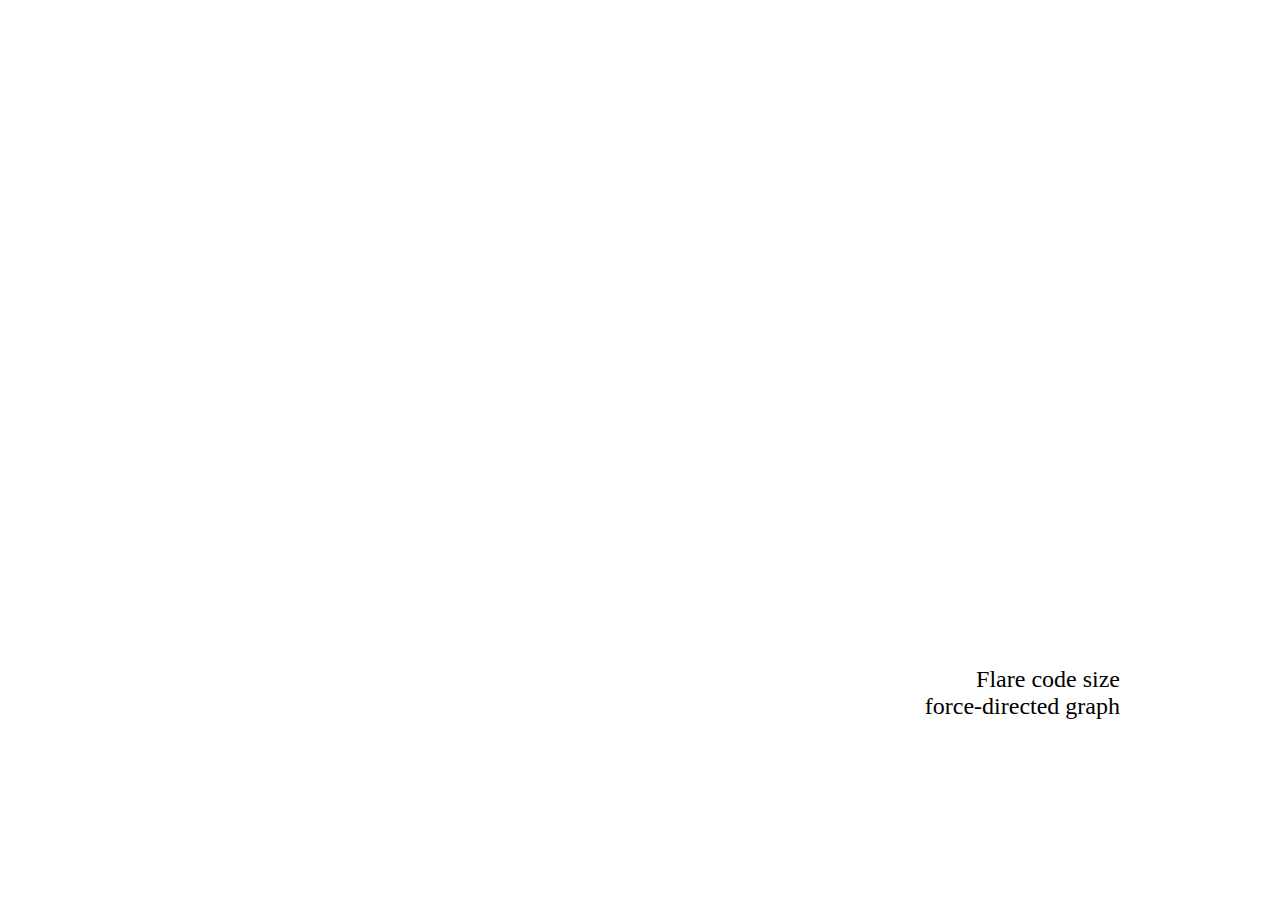
<file: CollapsibleForcedGraph/index.html>
<!DOCTYPE html>
<html>
  <head>
    <meta http-equiv="Content-Type" content="text/html;charset=utf-8">
    <link type="text/css" rel="stylesheet" href="style.css"/>
    <style type="text/css">

circle.node {
  cursor: pointer;
  stroke: #000;
  stroke-width: .5px;
}

line.link {
  fill: none;
  stroke: #9ecae1;
  stroke-width: 1.5px;
}

    </style>
  </head>
  <body>
    <h2>
      Flare code size<br>
      force-directed graph
    </h2>
    <script type="text/javascript" src="http://d3js.org/d3.v3.js"></script>
    <!--<script type="text/javascript" src="d3/d3.geom.js"></script>
    <script type="text/javascript" src="d3/d3.layout.js"></script>-->
    <script type="text/javascript">

var w = 1280,
    h = 800,
    node,
    link,
    root;

var force = d3.layout.force()
    .on("tick", tick)
    .charge(function(d) { return d._children ? -d.size / 100 : -30; })
    .linkDistance(function(d) { return d.target._children ? 80 : 30; })
    .size([w, h - 160]);

var vis = d3.select("body").append("svg:svg")
    .attr("width", w)
    .attr("height", h);

d3.json("flare.json", function(json) {
  root = json;
  root.fixed = true;
  root.x = w / 2;
  root.y = h / 2 - 80;
  update();
});

function update() {
  var nodes = flatten(root),
      links = d3.layout.tree().links(nodes);

  // Restart the force layout.
  force
      .nodes(nodes)
      .links(links)
      .start();

  // Update the links…
  link = vis.selectAll("line.link")
      .data(links, function(d) { return d.target.id; });

  // Enter any new links.
  link.enter().insert("svg:line", ".node")
      .attr("class", "link")
      .attr("x1", function(d) { return d.source.x; })
      .attr("y1", function(d) { return d.source.y; })
      .attr("x2", function(d) { return d.target.x; })
      .attr("y2", function(d) { return d.target.y; });

  // Exit any old links.
  link.exit().remove();

  // Update the nodes…
  node = vis.selectAll("circle.node")
      .data(nodes, function(d) { return d.id; })
      .style("fill", color);

  node.transition()
      .attr("r", function(d) { return d.children ? 4.5 : Math.sqrt(d.size) / 10; });

  // Enter any new nodes.
  node.enter().append("svg:circle")
      .attr("class", "node")
      .attr("cx", function(d) { return d.x; })
      .attr("cy", function(d) { return d.y; })
      .attr("r", function(d) { return d.children ? 4.5 : Math.sqrt(d.size) / 10; })
      .style("fill", color)
      .on("click", click)
      .call(force.drag);

  // Exit any old nodes.
  node.exit().remove();
}

function tick() {
  link.attr("x1", function(d) { return d.source.x; })
      .attr("y1", function(d) { return d.source.y; })
      .attr("x2", function(d) { return d.target.x; })
      .attr("y2", function(d) { return d.target.y; });

  node.attr("cx", function(d) { return d.x; })
      .attr("cy", function(d) { return d.y; });
}

// Color leaf nodes orange, and packages white or blue.
function color(d) {
  return d._children ? "#3182bd" : d.children ? "#c6dbef" : "#fd8d3c";
}

// Toggle children on click.
function click(d) {
  if (d.children) {
    d._children = d.children;
    d.children = null;
  } else {
    d.children = d._children;
    d._children = null;
  }
  update();
}

// Returns a list of all nodes under the root.
function flatten(root) {
  var nodes = [], i = 0;

  function recurse(node) {
    if (node.children) node.size = node.children.reduce(function(p, v) { return p + recurse(v); }, 0);
    if (!node.id) node.id = ++i;
    nodes.push(node);
    return node.size;
  }

  root.size = recurse(root);
  return nodes;
}

    </script>
  </body>
</html>
</file>
<file: CollapsibleForcedGraph/style.css>
body {
  font: 300 36px "Helvetica Neue";
  height: 640px;
  margin: 80px 160px 80px 160px;
  overflow: hidden;
  position: relative;
  width: 960px;
}

a:link, a:visited {
  color: #777;
  text-decoration: none;
}

a:hover {
  color: #666;
}

blockquote {
  margin: 0;
}

blockquote:before {
  content: "“";
  position: absolute;
  left: -.4em;
}

blockquote:after {
  content: "”";
  position: absolute;
}

body > ul {
  margin: 0;
  padding: 0;
}

h1 {
  font-size: 64px;
}

h1, h2, h3 {
  font-weight: inherit;
  margin: 0;
}

h2, h3 {
  text-align: right;
  font-size: inherit;
  position: absolute;
  bottom: 0;
  right: 0;
}

h2 {
  font-size: 24px;
  position: absolute;
}

h3 {
  bottom: -20px;
  font-size: 18px;
}

.invert {
  background: #1f1f1f;
  color: #dcdccc;
}

.invert h2, .invert h3 {
  color: #7f9f7f;
}

.string, .regexp {
  color: #f39;
}

.keyword {
  color: #00c;
}

.comment {
  color: #777;
  font-style: oblique;
}

.number {
  color: #369;
}

.class, .special {
  color: #1181B8;
}

body > svg {
  position: absolute;
  top: -80px;
  left: -160px;
}
</file>
